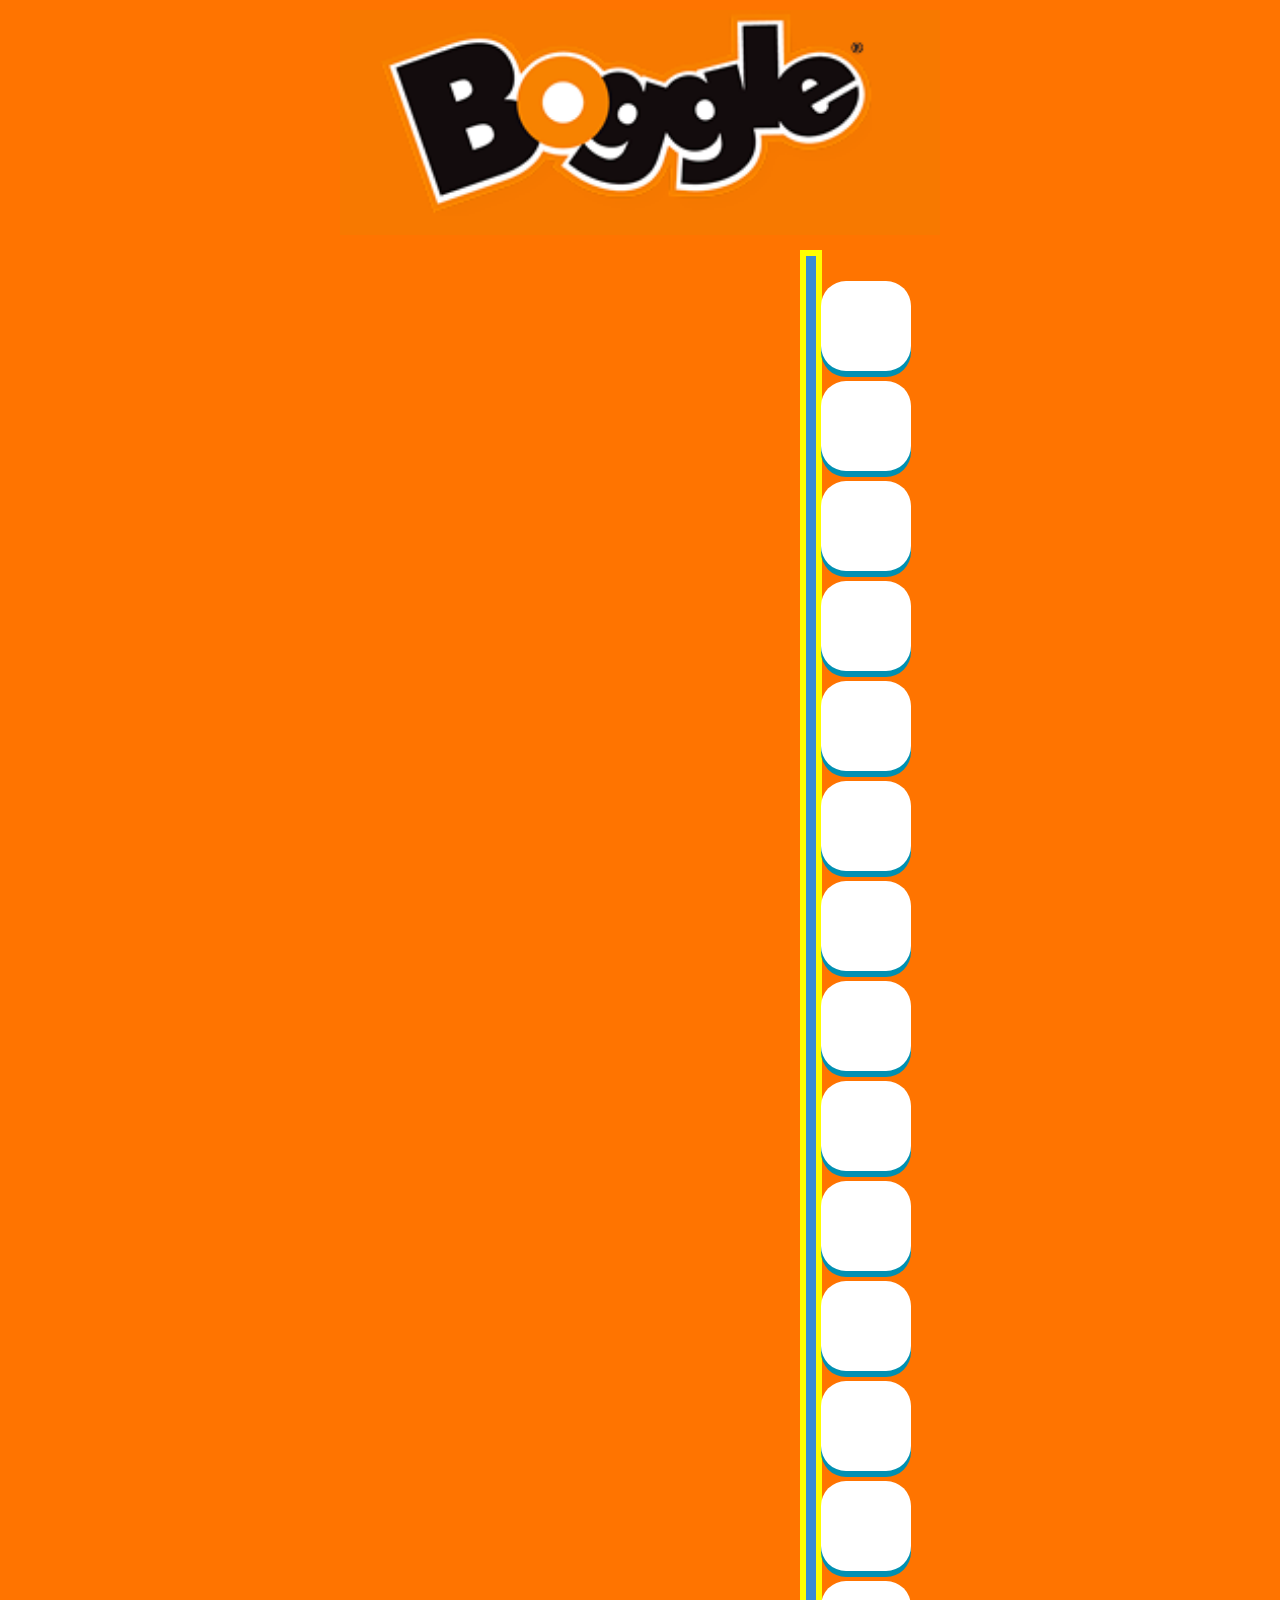
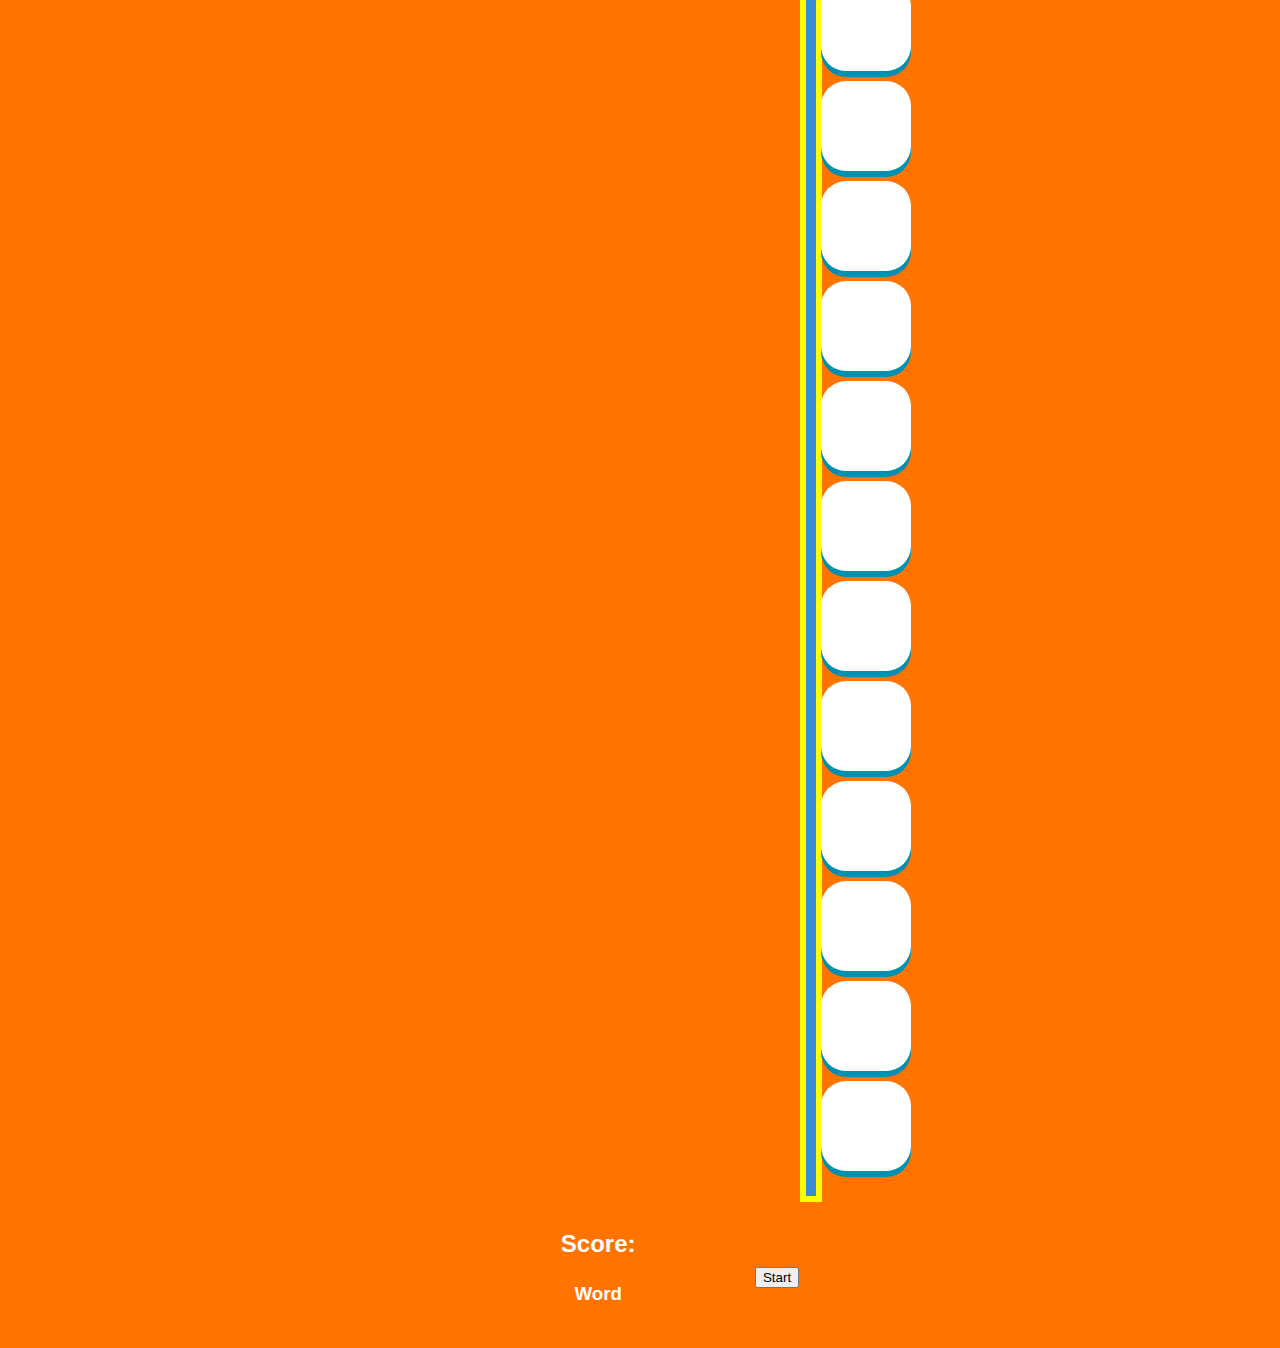
<file: index.html>
<!DOCTYPE html>
<html>
	<head>
		<meta charset="utf-8">
    	<title>Boggle Test</title>
    	<link rel="stylesheet" type="text/css" href="CSS/responsive.css">
    	<link rel="stylesheet" type="text/css" href="CSS/Boggle.css">
    	<script src="JS/boggle.js"></script>
    	<script src="JS/boggleDictionary.js"></script>
    <head>
    <body>
    	<div id="wrapper">
    		<div id="headcontainer">
    			<header>
					<img src="img/boggle_logo_slice.png" height = "225px" width = "600px">
				</header>
			</div>
			<div id="maincontentcontainer">
				   			<div id="boggleGrid" onmouseleave="clearBoard()" onmouseup="submitWord(event)" height = "225px" width = "600px">
					   		 	<div id="cube1" class="btn btnW" onmousedown="buildWord(event)" onmousemove="buildingWord(event)" onmouseup="submitWord(event)"></div>
					   		 	<div id="cube2" class="btn btnW" onmousedown="buildWord(event)" onmousemove="buildingWord(event)" onmouseup="submitWord(event)"></div>
					   		 	<div id="cube3" class="btn btnW" onmousedown="buildWord(event)" onmousemove="buildingWord(event)" onmouseup="submitWord(event)"></div>
					   		 	<div id="cube4" class="btn btnW" onmousedown="buildWord(event)" onmousemove="buildingWord(event)" onmouseup="submitWord(event)"></div>
					   		 	
					   		 	<div id="cube5" class="btn btnW" onmousedown="buildWord(event)" onmousemove="buildingWord(event)" onmouseup="submitWord(event)"></div>
					   		 	<br>
					   		 	<div id="cube6" class="btn btnW" onmousedown="buildWord(event)" onmousemove="buildingWord(event)" onmouseup="submitWord(event)"></div>
					   		 	<div id="cube7" class="btn btnW" onmousedown="buildWord(event)" onmousemove="buildingWord(event)" onmouseup="submitWord(event)"></div>
					   		 	<div id="cube8" class="btn btnW" onmousedown="buildWord(event)" onmousemove="buildingWord(event)" onmouseup="submitWord(event)"></div>
					   		 	
					   		 	<div id="cube9" class="btn btnW" onmousedown="buildWord(event)" onmousemove="buildingWord(event)" onmouseup="submitWord(event)"></div>
					   		 	<div id="cube10" class="btn btnW" onmousedown="buildWord(event)" onmousemove="buildingWord(event)" onmouseup="submitWord(event)"></div>
					   		 	<br>
					   		 	<div id="cube11" class="btn btnW" onmousedown="buildWord(event)" onmousemove="buildingWord(event)" onmouseup="submitWord(event)"></div>

					   		 	<div id="cube12" class="btn btnW" onmousedown="buildWord(event)" onmousemove="buildingWord(event)" onmouseup="submitWord(event)"></div>
					   		 	
					   		 	<div id="cube13" class="btn btnW" onmousedown="buildWord(event)" onmousemove="buildingWord(event)" onmouseup="submitWord(event)"></div>
					   		 	<div id="cube14" class="btn btnW" onmousedown="buildWord(event)"onmousemove="buildingWord(event)" onmouseup="submitWord(event)"></div>
					   		 	<div id="cube15" class="btn btnW" onmousedown="buildWord(event)" onmousemove="buildingWord(event)" onmouseup="submitWord(event)"></div>
					   		 	<br>
					   		 	<div id="cube16" class="btn btnW" onmousedown="buildWord(event)" onmousemove="buildingWord(event)" onmouseup="submitWord(event)"></div>
					   		 	<div id="cube17" class="btn btnW" onmousedown="buildWord(event)" onmousemove="buildingWord(event)" onmouseup="submitWord(event)"></div>
					   		 	<div id="cube18" class="btn btnW" onmousedown="buildWord(event)" onmousemove="buildingWord(event)" onmouseup="submitWord(event)"></div>
					   		 	<div id="cube19" class="btn btnW" onmousedown="buildWord(event)" onmousemove="buildingWord(event)" onmouseup="submitWord(event)"></div>
					   		 	<div id="cube20" class="btn btnW" onmousedown="buildWord(event)" onmousemove="buildingWord(event)" onmouseup="submitWord(event)"></div>
					   		 	<br>
	
					   		 	<div id="cube21" class="btn btnW" onmousedown="buildWord(event)" onmousemove="buildingWord(event)" onmouseup="submitWord(event)"></div>
					   		 	<div id="cube22" class="btn btnW" onmousedown="buildWord(event)" onmousemove="buildingWord(event)" onmouseup="submitWord(event)"></div>
					   		 	<div id="cube23" class="btn btnW" onmousedown="buildWord(event)" onmousemove="buildingWord(event)" onmouseup="submitWord(event)"></div>
					   		 	<div id="cube24" class="btn btnW" onmousedown="buildWord(event)" onmousemove="buildingWord(event)" onmouseup="submitWord(event)"></div>
					   		 
					   		 	<div id="cube25" class="btn btnW" onmousedown="buildWord(event)" onmousemove="buildingWord(event)" onmouseup="submitWord(event)"></div>
					   		</div>
				   		</div>
				   				<div class="section group" >
			   			<div class="col span_1_of_4 text">
			   			<h2  >Score: <span id="currentScore"></span></h2>
			   				<h3  > Word </h3>
			   				<table id="wordList" class="wordListArea" border="0" style="text-align:right"></table>
			   			</div>
			   			
				   		<div class="col span_1_or_4">
				   			<button onclick="shuffleBoggleGrid()" class="menuBtn">Start</button>
				   		</div>
			   		</div>
			  	</div>
			</div>
		</div>

    </body>
</file>
<file: CSS/responsive.css>
/* code based on responsive grid system at responsivegridsystem.com */

/* BASIC PAGE SETUP ============================================================================= */
@font-face {
  font-family: 'Fredoka One', cursive;
}


body { 
margin : 0 auto;
padding : 0;
font : 100%/1.4 'Fredoka One','lucida sans unicode', 'lucida grande', 'Trebuchet MS', verdana, arial, helvetica, sans-serif;  
color : #ff7400; 
text-align: center;
background: #ff7400;
 background-clip: padding-box;
 -webkit-user-select: none;  /*so that the screen cannot be highlighted --> makes the click and drag work!*/
  -moz-user-select: none;    
  -ms-user-select: none;      
  user-select: none;
}

/*  SECTIONS  ============================================================================= */

.section {
  clear: both;
  padding: 0px;
  margin: 0px;
}

/*  GROUPING  ============================================================================= */

.group:before,
.group:after {
    content:"";
    display:table;
}
.group:after {
    clear:both;
}
.group {
    zoom:1; /* For IE 6/7 (trigger hasLayout) */
}

/*  GRID COLUMN SETUP   ==================================================================== */

.col {
  display: inline-table;
  /*float:left;*/
  margin-right: 35px;
}

/*.col:first-child { margin-left: 0;/}  all browsers except IE6 and lower */


/*  REMOVE MARGINS AS ALL GO FULL WIDTH AT 480 PIXELS */

@media only screen and (max-width: 480px) {
  .col { 
    margin: 1% 0 1% 0%;
  }
}

/*  GRID OF FOUR   ============================================================================= */
  
.span_4_of_4 {
  width: 100%; 
}

.span_3_of_4 {
  width: 74.6%; 
}

.span_2_of_4 {
  width: 49.2%; 
}

.span_1_of_4 {
  width: 23.8%; 
}




/*  MAIN LAYOUT ============================================================================= */

/*#wrapper {
  width: 100%;
  position: relative;
  /*text-align: left;*/
/*}*/

  #headcontainer {
    width: 100%;
    background-color:#ff7400;
     background-clip: padding-box;
    
  }

    header {
      clear: both;
      width: 80%; /* 1000px / 1250px */
      font-size: 0.8125em; /* 13 / 16 */
      max-width: 62.3em;  /*1200px / 13*/ 
      margin: 0 auto;
      padding: 10px 0px 10px 0px;
      position: relative;
      color: #fff;
      text-align: center;
 
    }

  #maincontentcontainer {
    width: 100%;
    background:#ff7400;
    text-align: center;
    vertical-align: middle;
  }
</file>
<file: CSS/Boggle.css>
.clearfix:before, .clearfix:after { content: ""; display: table; }
.clearfix:after { clear: both; }



div.text{
	margin-left: auto;
    margin-right: auto;
    vertical-align: middle;
}

.wordListArea{
	vertical-align: middle;
	text-align:left;
	table-layout: auto; 
	background-color: white;
  	position: relative;
  	top: 0; left: 0; bottom: 0; right: 0;
}

h1,h2,h3,h4{
	text-align: center;
	vertical-align: middle;
	color: rgb(255,255,255);
}

span.letters{
	width: 10px;
	color: black;
	font-size: 50px;
	background-color: transparent;
	margin: auto auto;
	height: 100%;
}

.centered{
	text-align: center;
	margin-left: auto;
	margin-right: auto;
}

table{
	display: inline-block;
}




.btn{
	border-radius: 25px;
	border: none;
	font-family: inherit;
	font-size: inherit;
	color: inherit;
	background: none;
	cursor: pointer;
	padding: 5px 16px;
	display: inline-block;
	margin: 5px 10px;
	text-transform: uppercase;
	letter-spacing: 1px;
	font-weight: 700;
	font-size: 50px;
	text-align: center;
	vertical-align: middle;
	line-height: 90px;
	outline: none;
	position: relative;
	background: #fff;
	color: black;
	box-shadow: 0 6px #0090b2;
	-webkit-transition: none;
	-moz-transition: none;
	transition: none;
	-webkit-transition: all 0.3s;
	-moz-transition: all 0.3s;
	transition: all 0.3s;
}

.btn:after {
	content: '';
	position: absolute;
	z-index: -1;
	-webkit-transition: all 0.3s;
	-moz-transition: all 0.3s;
	transition: all 0.3s;
}

.btn:before{
	speak: none;
	font-style: normal;
	font-weight: normal;
	font-variant: normal;
	text-transform: none;
	line-height: 1;
	position: relative;
	-webkit-font-smoothing: antialiased;
}

.btnW {
	width: 90px;
	height: 90px;
	padding: 0;
}

.btnW:hover {
	box-shadow: 0 4px #ab3c3c;
	top: 2px;
}

.btnW:active {
	box-shadow: 0 0 #ab3c3c;
	top: 6px;
}



#boggleGrid{
	background-color: #398BD4;
	border: 6px ;
	border-style: solid;
	border-color: yellow;
	margin-right: 800px; 
	margin-left: 800px; 
	margin-bottom: 5px;
	padding: 20px 5px;
}
</file>
